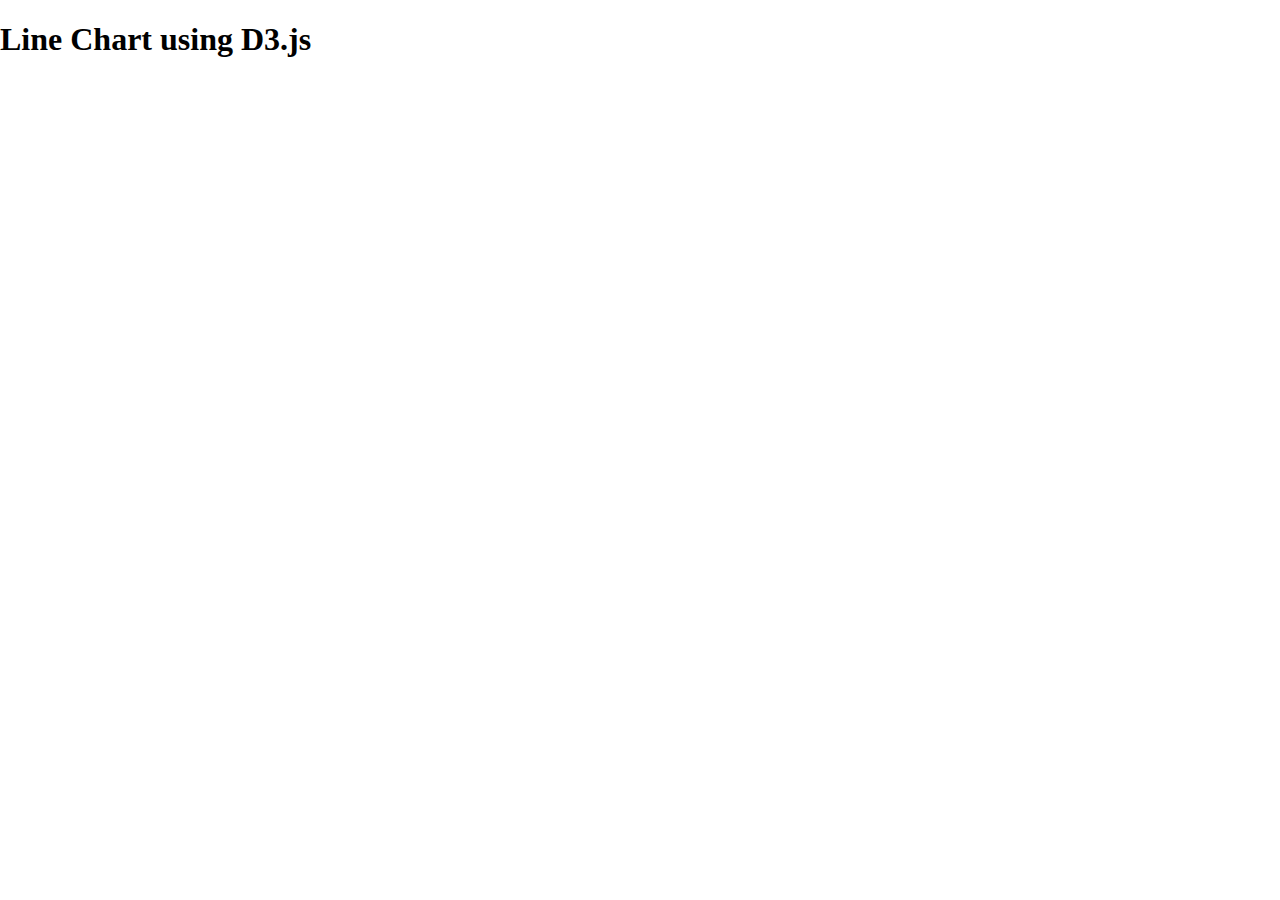
<file: d3/index.html>
<!DOCTYPE html>
<html lang="en">
  <head>
    <meta charset="UTF-8" />
    <meta name="viewport" content="width=device-width, initial-scale=1.0" />
    <meta http-equiv="X-UA-Compatible" content="ie=edge" />
    <!-- <link rel="stylesheet" href="style.css" /> -->
    <link rel="stylesheet" href="index.css">
    <title>D3 JS</title>
  </head>
  <body>
    
    <!-- <p>D3.js</p>
    <ul>
      <li>An open source Javascript library</li>
      <li>Helps creating visual represtations of data</li>
      <li>Uses HTML, CSS, and SVG</li>
      <li>Viewable on modern browsers</li>
      <li>Easy to use API</li>
    </ul> -->
    





    <!-- <h1>First heading</h1> -->
    <!-- <h1>Bar Chart using D3.js</h1> -->
    <!-- <svg class="bar-chart"></svg> -->

    <!-- <h1>SVG elements</h1> -->
    <!-- <svg></svg> -->

    <!-- <h1>Operating System Market Share Worldwide</h1>
        
    <svg class="pie-chart"></svg>
 -->

    <h1>Line Chart using D3.js</h1>
        
    <svg class="line-chart"></svg>
    














    <script src="https://d3js.org/d3.v4.min.js"></script>
    <script src="index.js"></script>
  </body>
</html>
</file>
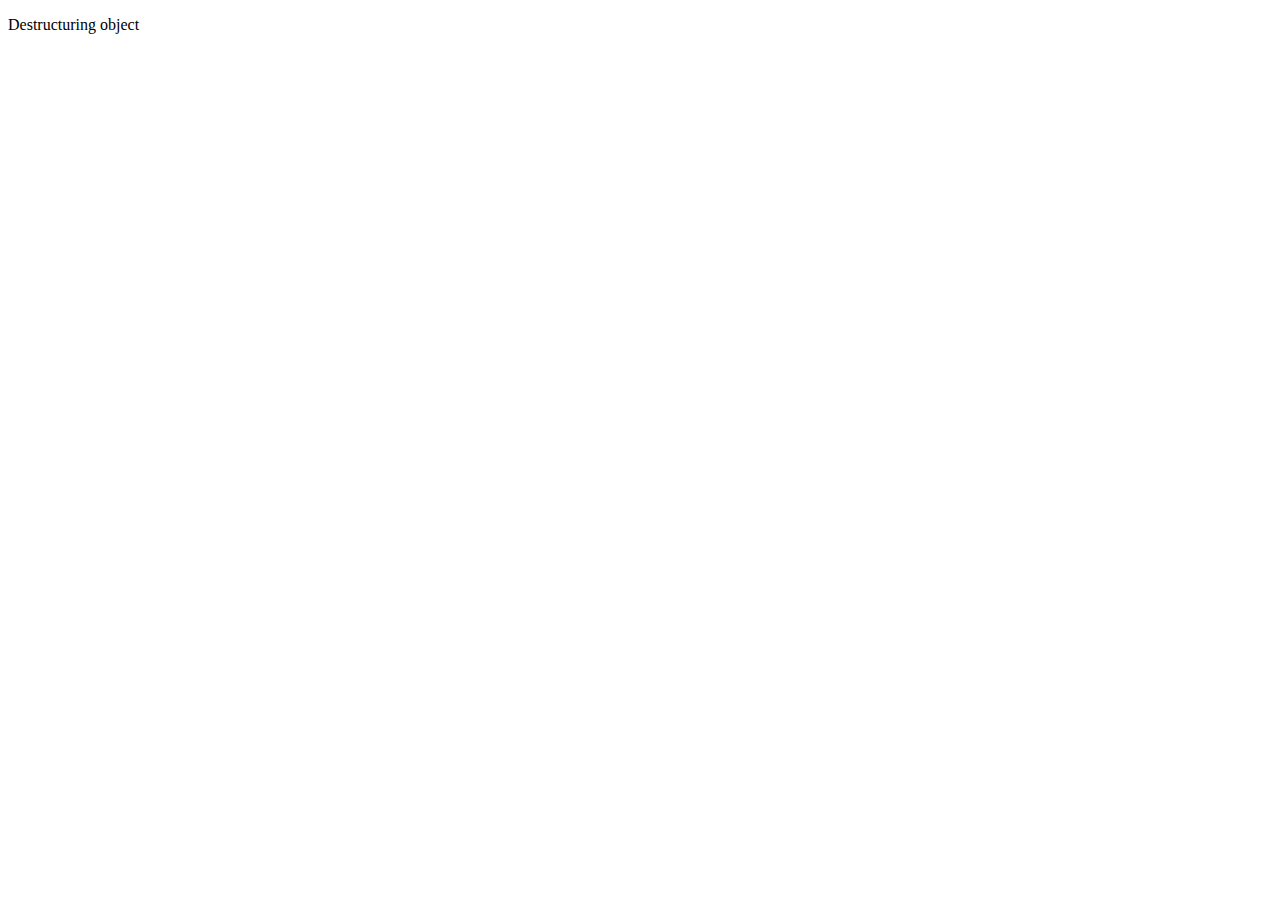
<file: es6/index.html>
<!DOCTYPE html>
<html>
<head>
	<meta charset="utf-8">
	<title>Destructuring object</title>
</head>
<body>
	<p>Destructuring object</p>
	<script type="text/javascript">
		// ================== Destructure object
		const personalInfo = {
			fName: 'Riventus',
			lName: 'AHA',
			city:'Jakarta',
			state:'Jakarta Pusat',
			zipCode: 19203
		};
		// mengambbil value dari object literal kemudian di aliaskan menjdi fn dan ln
		const {fName:fn,lName:ln} = personalInfo;

		console.log(`Hi ${fn} ${ln}`);

		// ================= Destructure Array

		let [fName,mName,lName] = ['Dylan','coding god','Israel'];

		// destructuring
		lName = 'oliv';
		console.log(lName);

		// Object Literal
		function addressMaker(city,state){
			// const newAdd = {newCity: city, newState:state};
			const newAdd = {city,state};
			console.log(newAdd);
		}

		addressMaker('Jakarta','DKI JKT');

		function addressMaker1(address){
			const{city,state} = address;
			const newAdd1 = {
				city,
				state,
				country : 'Indonesia'
			};
			console.log(`${newAdd1.city}, ${newAdd1.state}, ${newAdd1.country}`);
		}

		addressMaker1({city:'Jakarta',state:'DKI Jakarta'});


		// For loop
		let incomes = [62000,67000,75000];
		let total = 0;

		let fullName = "Riventus coding God Israel";
		// iterable integer
		for (const income of incomes){
			console.log(income);
			total += income;
		}
		// iterable string
		for (const karakter of fullName){
			console.log(karakter);
		}

		let income1 = [1234,4321,1253];
		for(let income of income1){
			income += 5000;
			console.log(income);
		}
		console.log(income1);

		// Spread Operator
		let example1 = [1,2,3,4,5,6,7];
		let example2 = [...example1];
		example2.push(true);
		console.log(example2);

		let example3 ={
			fName: 'Riventus'
		};

		let example4 = {
			// fName:'N/A'
			...example3
		};

		example4 = {fName:'Riventusa'};
		console.log(example4);

		// Rest Operator
		function add(...nums){

			console.log(nums);
		}
		add(4,5,7,8,12);


		// Arrow function
		function add1(...nums){
			let total = nums.reduce( (x,y) => x+y );
			console.log(total);
		}

		add1(4,5,7,8,12);


		// default params
		function add2(numArray = []){
			let total = 0;
			numArray.forEach(element => {
				total += element;
			})
			console.log(total);
		}
		add2();


		// includes() seperti indexOf
		let numArr = [1,2,3,4,5];
		console.log(numArr.includes(0));

		// let & const
		if(false){
			var example =5;
		}

		console.log(example);
		/*
		let utk variable block scope,
		const tidak bisa di ubah nilainya tetapi bisa di tambah utk array n object
		*/

		// import & export

		// utk menambah string dengan limit tertentu
		let exam = 'Riventus';
		console.log(exam.padStart(10,'a'));
		console.log(exam.padEnd(10,'a'));
		// empty string ditambahin jika tidak ada param ke 2
		console.log(exam.padStart(10));
		console.log(exam.padEnd(10));

		// Trailling commas
		function data1(param1,){
			const example5 = {
				name: 'Riventus',
			};
		}

		data1(2);


		const exampleSet = new Set([1,1,1,2,2,2,2]);
		// menambah nilai set
		exampleSet.add(5);
		exampleSet.add(5).add(17);

		// for delete 1 of set
		console.log(exampleSet.delete(5));
		// exists or not this set
		console.log(exampleSet.has(5));
		// size of set
		console.log(exampleSet.size);
		// clear semua set
		console.log(exampleSet.clear());

		// set is iterable

		// Array

		let array1 = [1,2,3,"ada"];
		// membuat array baru tanpa merubah isinya dengan spread operator
		let array2 = [...array1];
		array2.push('MANTAP');
		console.log(array1);
		console.log(array2);


		let objek1 = {
			fName : 'Riventus'
		};
		// membuat objek baru tanpa merubah isi objek lama dengan Object.assign({},objLama);
		let objek2 = Object.assign({},objek1);

		objek2.lName = 'AHA';

		console.log(objek1);
		console.log(objek2);
	</script>
	<!-- <script type="module" async>import './import.js';</script> -->
</body>
</html>
</file>
<file: d3/index.css>
/*.bar-chart {
    background-color: #C7D9D9;
    }
    
.bar {
     fill: #115D8C;
     }*/


/*.svg-container:{
	background-color: #FFC988;
}
*/

html, body {
    margin: 0;
    padding: 0;
}
</file>
